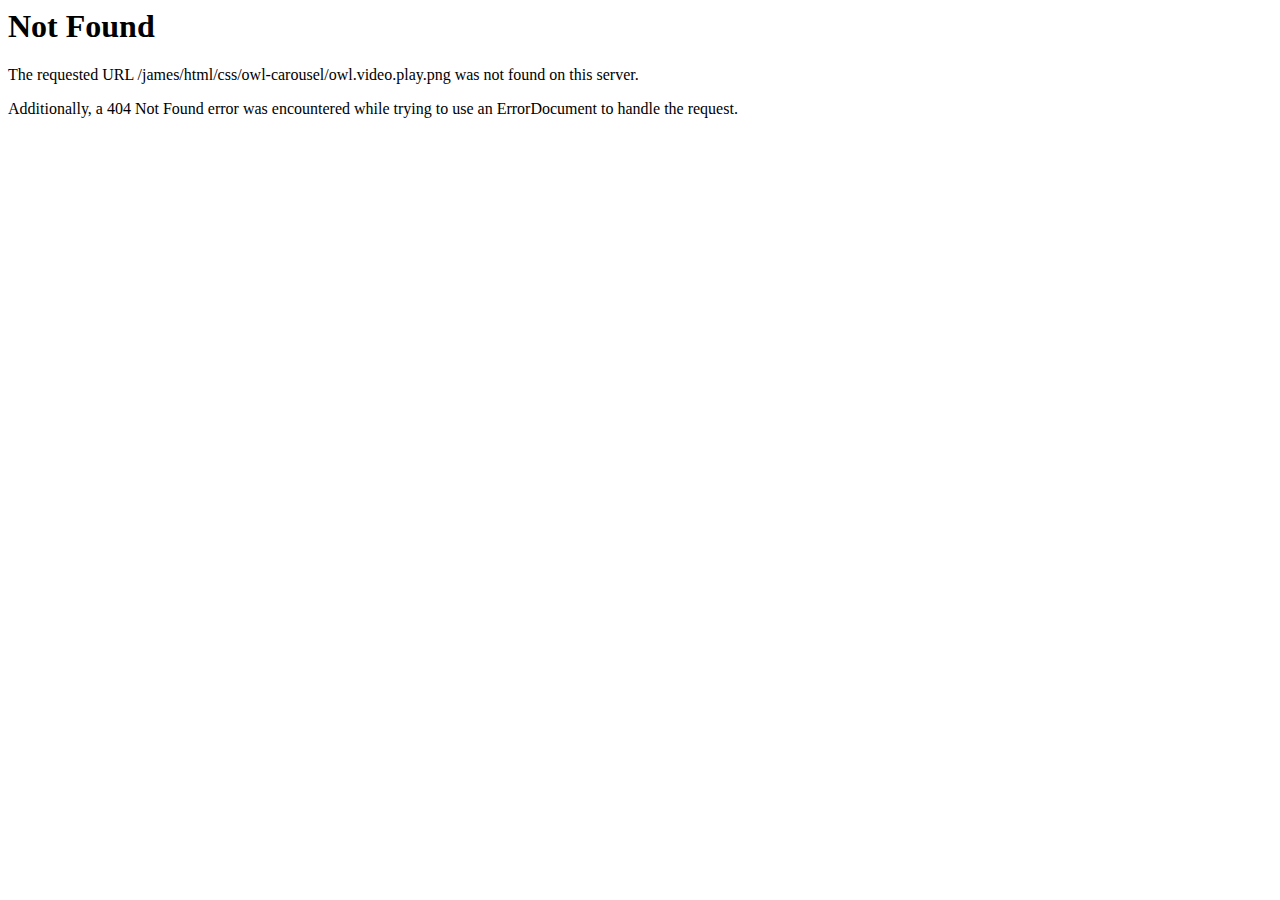
<file: css/owl-carousel/owl.video.play.html>
<!DOCTYPE HTML PUBLIC "-//IETF//DTD HTML 2.0//EN">
<html><head>
<title>404 Not Found</title>
</head><body>
<h1>Not Found</h1>
<p>The requested URL /james/html/css/owl-carousel/owl.video.play.png was not found on this server.</p>
<p>Additionally, a 404 Not Found
error was encountered while trying to use an ErrorDocument to handle the request.</p>
</body></html>
</file>
